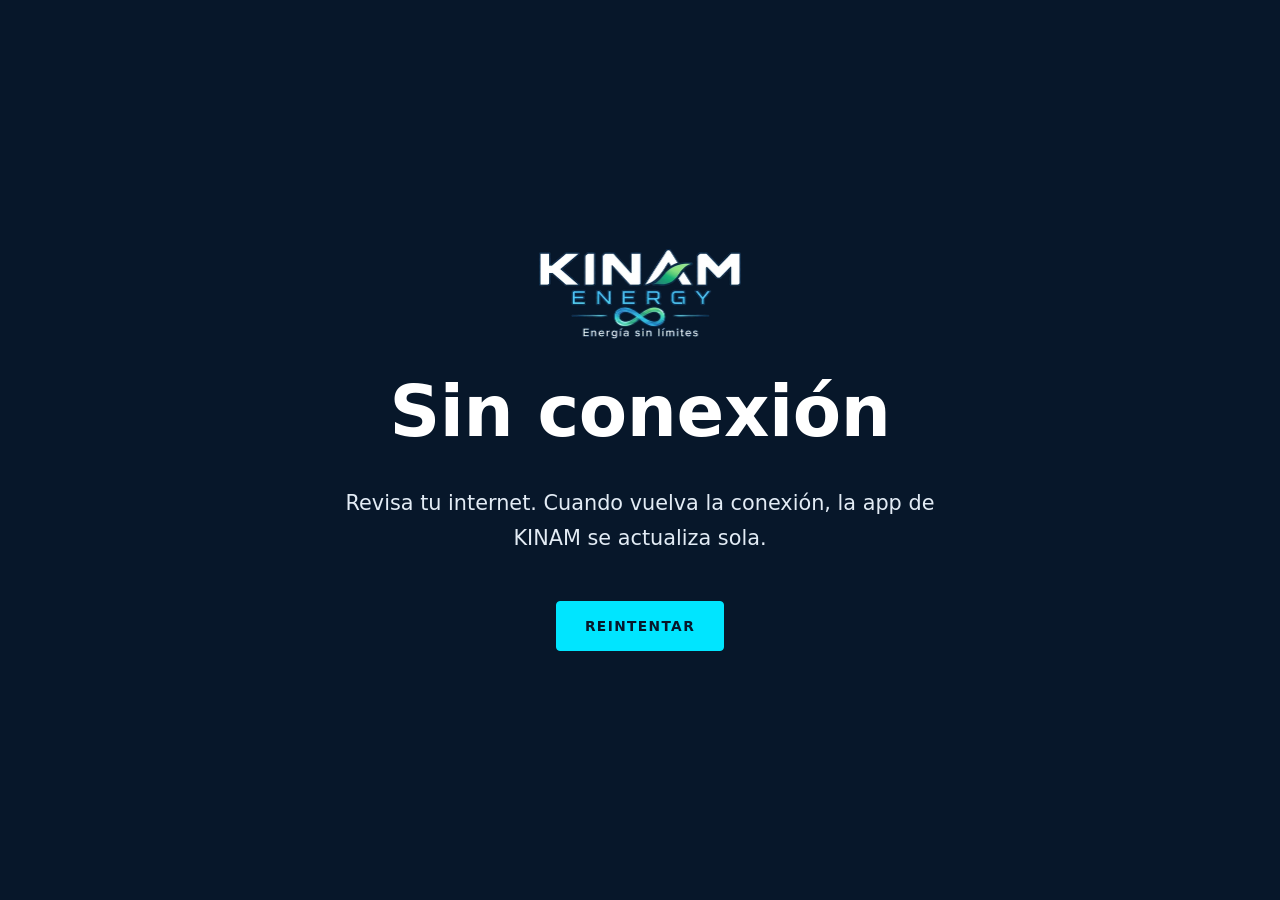
<file: offline.html>
<!doctype html>
<html lang="es">
<head>
  <meta charset="utf-8">
  <meta name="viewport" content="width=device-width, initial-scale=1">
  <title>Sin conexión | KINAM Energy</title>
  <meta name="robots" content="noindex">
  <meta name="theme-color" content="#07172A">
  <link rel="stylesheet" href="/assets/css/styles.css">
</head>
<body>
  <main class="hero" style="min-height:100vh;display:grid;place-items:center;padding:40px 0">
    <div class="wrap hero__content">
      <img src="/assets/img/logo-kinam.webp" alt="KINAM Energy" width="203" height="90" style="margin:0 auto 32px;height:90px;width:auto">
      <h1>Sin conexión</h1>
      <p class="lead">Revisa tu internet. Cuando vuelva la conexión, la app de KINAM se actualiza sola.</p>
      <button class="btn btn--primary" type="button" onclick="location.reload()">Reintentar</button>
    </div>
  </main>
</body>
</html>
</file>
<file: assets/css/styles.css>
/* KINAM Energy | sistema visual basado en el Manual Corporativo */
:root {
  --navy: #07172A;      /* Fondo Deep Navy */
  --navy-2: #0A1D33;
  --navy-3: #10294A;
  --cyan: #00E5FF;      /* Cian Neón: acción */
  --green: #28A745;     /* Verde Hoja: sostenibilidad */
  --white: #FFFFFF;
  --text: #E3ECF5;
  --muted: #9DB2C7;
  --line: rgba(0, 229, 255, .16);
  --line-2: rgba(157, 178, 199, .18);
  --radius: 4px;
  --wrap: 1200px;
  --display: "Exo 2", "Manrope", system-ui, sans-serif;
  --body: "Manrope", system-ui, -apple-system, "Segoe UI", sans-serif;
  --mono: "JetBrains Mono", ui-monospace, monospace;
  --ease: cubic-bezier(.22, .8, .24, 1);
}

*, *::before, *::after { box-sizing: border-box; }
[hidden] { display: none !important; }
html { scroll-behavior: smooth; scroll-padding-top: 84px; }
body { margin: 0; background: var(--navy); color: var(--text); font: 400 17px/1.65 var(--body); -webkit-font-smoothing: antialiased; overflow-x: hidden; }
img { max-width: 100%; height: auto; display: block; }
h1, h2, h3 { font-family: var(--display); color: var(--white); line-height: 1.18; margin: 0 0 .5em; letter-spacing: -.005em; }
h1 { font-size: clamp(2.3rem, 5.6vw, 4.4rem); font-weight: 800; }
h2 { font-size: clamp(1.9rem, 3.6vw, 3rem); font-weight: 700; max-width: 18ch; }
h3 { font-size: 1.15rem; font-weight: 600; letter-spacing: .01em; }
p { margin: 0 0 1em; }
a { color: var(--cyan); }
:focus-visible { outline: 2px solid var(--cyan); outline-offset: 3px; }
.mono { font-family: var(--mono); font-size: .78rem; letter-spacing: .08em; color: var(--cyan); }

.wrap { max-width: var(--wrap); margin: 0 auto; padding: 0 20px; }
.sr-only { position: absolute; width: 1px; height: 1px; overflow: hidden; clip: rect(0 0 0 0); white-space: nowrap; }
.skip { position: absolute; left: -999px; top: 8px; background: var(--cyan); color: var(--navy); padding: 8px 14px; z-index: 100; font-weight: 600; }
.skip:focus { left: 8px; }
.note { color: var(--muted); font-size: .82rem; }
.glow { color: var(--white); text-shadow: 0 0 28px rgba(0, 229, 255, .55); }

/* Entorno fijo: rejilla técnica y brillo que deriva lentamente */
.env { position: fixed; inset: 0; z-index: -1; pointer-events: none; }
.env__grid { position: absolute; inset: 0; background-image: linear-gradient(rgba(0,229,255,.035) 1px, transparent 1px), linear-gradient(90deg, rgba(0,229,255,.035) 1px, transparent 1px); background-size: 64px 64px; mask-image: radial-gradient(ellipse at 50% 40%, #000 30%, transparent 80%); }
.env__glow { position: absolute; width: 70vmax; height: 70vmax; left: -15vmax; top: 10vh; background: radial-gradient(circle, rgba(0,229,255,.07), transparent 60%); animation: drift 90s ease-in-out infinite alternate; }
@keyframes drift { to { transform: translate(55vw, 40vh); } }

/* Botones (manual: arquitectónicos, 4px, sin degradados) */
.btn { display: inline-flex; align-items: center; justify-content: center; min-height: 50px; padding: 13px 28px; border-radius: var(--radius); font: 700 .86rem var(--body); letter-spacing: .1em; text-transform: uppercase; text-decoration: none; border: 1px solid var(--cyan); cursor: pointer; transition: background .3s var(--ease), color .3s var(--ease), box-shadow .3s var(--ease); }
.btn--primary { background: var(--cyan); color: var(--navy); }
.btn--primary:hover { background: var(--white); border-color: var(--white); box-shadow: 0 0 32px rgba(0,229,255,.35); }
.btn--ghost { background: rgba(7,23,42,.4); color: var(--cyan); }
.btn--ghost:hover { background: rgba(0, 229, 255, .12); }
.btn--sm { min-height: 40px; padding: 8px 16px; font-size: .74rem; }
.btn--block { width: 100%; }

/* Navbar (manual: Deep Navy puro, logo a 60px) */
.nav { position: sticky; top: 0; z-index: 50; background: var(--navy); border-bottom: 1px solid var(--line); }
.nav__inner { display: flex; align-items: center; justify-content: space-between; height: 76px; }
.nav__brand img { height: 60px; width: auto; }
.nav__menu { display: flex; align-items: center; gap: 26px; }
.nav__private::before { content: ""; display: inline-block; width: 7px; height: 7px; margin-right: 8px; border: 1px solid var(--cyan); border-radius: 50%; vertical-align: 2px; }
.nav__menu a:not(.btn) { color: var(--text); text-decoration: none; font-size: .93rem; font-weight: 500; position: relative; }
.nav__menu a:not(.btn)::after { content: ""; position: absolute; left: 0; right: 0; bottom: -6px; height: 1px; background: var(--cyan); transform: scaleX(0); transition: transform .3s var(--ease); }
.nav__menu a:not(.btn):hover::after { transform: scaleX(1); }
.nav__toggle { display: none; background: none; border: 0; width: 44px; height: 44px; cursor: pointer; position: relative; }
.nav__toggle span[aria-hidden], .nav__toggle span[aria-hidden]::before, .nav__toggle span[aria-hidden]::after { position: absolute; left: 10px; width: 24px; height: 2px; background: var(--white); content: ""; }
.nav__toggle span[aria-hidden] { top: 21px; }
.nav__toggle span[aria-hidden]::before { left: 0; top: -7px; }
.nav__toggle span[aria-hidden]::after { left: 0; top: 7px; }
@media (max-width: 1180px) {
  .nav__toggle { display: block; }
  .nav__menu { position: absolute; top: 76px; left: 0; right: 0; flex-direction: column; align-items: stretch; gap: 0; background: var(--navy); border-bottom: 1px solid var(--line); padding: 8px 20px 20px; display: none; }
  .nav__menu.is-open { display: flex; }
  .nav__menu a:not(.btn) { padding: 14px 0; border-bottom: 1px solid var(--line-2); }
  .nav__menu .btn { margin-top: 16px; }
}

/* Hero: el Banner Kinam completo como pieza principal, seguido del titular sobre Deep Navy */
.hero { position: relative; text-align: center; isolation: isolate; }
.hero__banner { position: relative; margin: 0; background: var(--navy); }
.hero__banner img { width: 100%; height: clamp(230px, 40vw, 760px); object-fit: cover; object-position: center 45%; }
.hero__banner::after { content: ""; position: absolute; left: 0; right: 0; bottom: 0; height: 28%; background: linear-gradient(180deg, transparent, var(--navy)); pointer-events: none; }
.hero__body { position: relative; overflow: hidden; padding: clamp(36px, 6vw, 72px) 0 clamp(64px, 8vw, 104px); }
.hero__field { position: absolute; inset: 0; width: 100%; height: 100%; z-index: -1; pointer-events: none; }
.hero__content { position: relative; max-width: 980px; }
.hero h1 { margin-bottom: .45em; }
.hero .lead { font-size: clamp(1.05rem, 2vw, 1.3rem); max-width: 660px; margin: 0 auto 2.2em; }
.hero__ctas { display: flex; flex-wrap: wrap; gap: 14px; justify-content: center; }
.kicker { font-family: var(--mono); color: var(--cyan); text-transform: uppercase; letter-spacing: .24em; font-size: .74rem; margin-bottom: 1.2em; }
.kicker--green { color: var(--green); }
.js .rise { opacity: 0; transform: translateY(22px); animation: rise 1s var(--ease) forwards; }
.js .rise:nth-child(2) { animation-delay: .12s; } .js .rise:nth-child(3) { animation-delay: .26s; } .js .rise:nth-child(4) { animation-delay: .4s; } .js .rise:nth-child(5) { animation-delay: .6s; }
@keyframes rise { to { opacity: 1; transform: none; } }

/* Cifras */
.figures { padding: 40px 0 56px; border-bottom: 1px solid var(--line-2); }
.figures__grid { display: grid; grid-template-columns: repeat(4, 1fr); gap: 0; }
.figure { padding: 18px 24px; border-left: 1px solid var(--line); }
.figure__num { font: 700 clamp(2.2rem, 4vw, 3.2rem)/1 var(--display); color: var(--white); font-variant-numeric: tabular-nums; }
.figure__unit { font-family: var(--mono); color: var(--cyan); margin-left: 8px; font-size: .85rem; }
.figure p { margin: 10px 0 0; color: var(--muted); font-size: .9rem; }
.figures .note { margin-top: 18px; }
@media (max-width: 820px) { .figures__grid { grid-template-columns: repeat(2, minmax(0, 1fr)); row-gap: 20px; } .figure { padding: 14px 14px; } .figure__unit { display: inline-block; margin-left: 4px; } }

/* Secciones */
.section { padding: clamp(72px, 10vw, 136px) 0; position: relative; }
.section--panel { background: rgba(10, 29, 51, .78); border-top: 1px solid var(--line-2); border-bottom: 1px solid var(--line-2); }
.section__intro { color: var(--muted); max-width: 640px; font-size: 1.08rem; }

/* Problema */
.problem { display: grid; grid-template-columns: .9fr 1.1fr; gap: clamp(32px, 5vw, 80px); align-items: start; }
.pains { list-style: none; padding: 0; margin: 2em 0 0; }
.pains li { display: flex; gap: 18px; align-items: baseline; padding: 14px 0; border-top: 1px solid var(--line-2); font-weight: 600; color: var(--white); }
.compare { border: 1px solid var(--line); border-radius: var(--radius); overflow: hidden; background: rgba(7,23,42,.6); align-self: center; }
.compare__head, .compare__row { display: grid; grid-template-columns: .8fr 1.1fr 1.2fr; }
.compare__head span { padding: 16px 18px; font-family: var(--mono); font-size: .72rem; text-transform: uppercase; letter-spacing: .1em; color: var(--muted); }
.compare__head span:last-child { color: var(--cyan); background: rgba(0, 229, 255, .07); }
.compare__rows { margin: 0; }
.compare__row { border-top: 1px solid var(--line-2); }
.compare__row dt, .compare__row dd { margin: 0; padding: 18px; font-size: .95rem; }
.compare__row dt { font-weight: 700; color: var(--white); }
.compare__row .old { color: var(--muted); text-decoration: line-through; text-decoration-color: rgba(157,178,199,.35); }
.compare__row .new { color: var(--white); background: rgba(0, 229, 255, .07); }
@media (max-width: 900px) { .problem { grid-template-columns: 1fr; } }
@media (max-width: 640px) {
  .compare__head { display: none; }
  .compare__row { grid-template-columns: 1fr; }
  .compare__row dt { padding-bottom: 4px; }
  .compare__row .old { padding-top: 0; padding-bottom: 8px; }
  .compare__row .sr-only { position: static; width: auto; height: auto; clip: auto; font-family: var(--mono); font-size: .72rem; letter-spacing: .08em; text-transform: uppercase; }
  .compare__row .new .sr-only { color: var(--cyan); }
}

/* Firma: onda en scroll */
.wave { position: relative; height: 320vh; }
.wave__sticky { position: sticky; top: 76px; height: calc(100vh - 76px); height: calc(100svh - 76px); display: flex; align-items: safe center; overflow: hidden; padding: 20px 0; }
.wave__inner { display: grid; grid-template-columns: .85fr 1.15fr; gap: clamp(28px, 4vw, 64px); align-items: center; width: 100%; }
.wave__steps { list-style: none; padding: 0; margin: 1.6em 0 0; counter-reset: s; }
.wave__steps li { padding: 14px 0 14px 18px; border-left: 2px solid var(--line-2); color: var(--muted); transition: color .5s var(--ease), border-color .5s var(--ease); }
.wave__steps li .mono { display: block; color: var(--muted); margin-bottom: 4px; transition: color .5s var(--ease); }
.wave__steps li.is-on { color: var(--white); border-color: var(--cyan); }
.wave__steps li.is-on .mono { color: var(--cyan); }
.wave__stage { position: relative; aspect-ratio: 16 / 10; max-height: calc(100vh - 160px); width: 100%; border: 1px solid var(--line); border-radius: var(--radius); background: radial-gradient(ellipse at 50% 50%, rgba(0,229,255,.06), transparent 70%), rgba(7,23,42,.7); }
.wave__stage canvas { width: 100%; height: 100%; display: block; }
.wave__labels { position: absolute; top: 14px; left: 18px; right: 18px; display: flex; justify-content: space-between; font-family: var(--mono); font-size: .7rem; letter-spacing: .14em; text-transform: uppercase; color: var(--muted); }
.wave__labels span:last-child { color: var(--cyan); }
.wave__meter { position: absolute; left: 18px; right: 18px; bottom: 16px; height: 2px; background: var(--line-2); }
.wave__meter i { display: block; height: 100%; width: 0; background: var(--cyan); box-shadow: 0 0 12px var(--cyan); }
@media (max-width: 900px) {
  .wave { height: 260vh; }
  .wave__inner { grid-template-columns: 1fr; gap: 20px; }
  .wave h2 { font-size: 1.7rem; }
  .wave__steps { margin-top: .6em; }
  .wave__steps li { padding: 6px 0 6px 14px; font-size: .9rem; }
  .wave__steps li:not(.is-on) { display: none; }
}

/* Solución */
.solution { display: grid; grid-template-columns: .8fr 1.2fr; gap: clamp(28px, 5vw, 72px); align-items: center; }
.solution__media, .res__media { margin: 0; border: 1px solid var(--line); border-radius: var(--radius); overflow: hidden; box-shadow: 0 30px 80px -30px rgba(0, 229, 255, .25); }
.caps { list-style: none; padding: 0; margin: 56px 0 40px; display: grid; grid-template-columns: repeat(4, 1fr); gap: 1px; background: var(--line-2); border: 1px solid var(--line-2); }
.caps li { background: var(--navy); padding: 26px 22px; }
.caps svg { width: 40px; height: 40px; fill: none; stroke: var(--cyan); stroke-width: 1.5; margin-bottom: 18px; }
.caps p { color: var(--muted); margin: 0; font-size: .93rem; }
.spec { display: flex; flex-wrap: wrap; gap: 20px 48px; align-items: baseline; border-left: 2px solid var(--cyan); padding-left: 22px; }
.spec div { display: flex; flex-direction: column; }
.spec__num { font: 700 clamp(1.8rem, 3vw, 2.4rem) var(--display); color: var(--cyan); }
.spec .note { flex-basis: 100%; margin: 0; }
@media (max-width: 900px) { .solution { grid-template-columns: 1fr; } .caps { grid-template-columns: repeat(2, 1fr); } }
@media (max-width: 520px) { .caps { grid-template-columns: 1fr; } }

/* Capas */
.layers__tabs { display: flex; flex-wrap: wrap; gap: 8px; margin: 2.2em 0 28px; }
.layers__tabs button { display: inline-flex; gap: 10px; align-items: baseline; font: 600 .95rem var(--body); background: transparent; color: var(--text); border: 1px solid var(--line-2); border-radius: var(--radius); padding: 12px 20px; cursor: pointer; min-height: 46px; transition: all .3s var(--ease); }
.layers__tabs button:hover { border-color: var(--cyan); }
.layers__tabs button[aria-selected="true"] { background: var(--cyan); color: var(--navy); border-color: var(--cyan); }
.layers__tabs button[aria-selected="true"] .mono { color: var(--navy); }
.layer { display: grid; grid-template-columns: 1fr 1.35fr; gap: clamp(28px, 4vw, 56px); align-items: center; animation: fadeIn .6s var(--ease); }
.layer[hidden] { display: none; }
.layer p { color: var(--muted); }
.layer img { border: 1px solid var(--line); border-radius: var(--radius); }
.ticks { list-style: none; padding: 0; margin: 1.2em 0 0; }
.ticks li { padding: 8px 0 8px 22px; position: relative; border-top: 1px solid var(--line-2); font-size: .95rem; }
.ticks li::before { content: ""; position: absolute; left: 0; top: 17px; width: 10px; height: 2px; background: var(--cyan); }
@keyframes fadeIn { from { opacity: 0; transform: translateY(8px); } to { opacity: 1; transform: none; } }
@media (max-width: 900px) { .layer { grid-template-columns: 1fr; } }

/* Centros de datos */
.dc { display: grid; grid-template-columns: 1fr 1fr; gap: 40px clamp(32px, 5vw, 72px); align-items: center; }
.chain { width: 100%; height: auto; overflow: visible; }
.chain text { font: 500 15px var(--mono); fill: var(--muted); letter-spacing: .04em; }
.chain__old path { stroke: rgba(255, 107, 107, .55); stroke-width: 1.5; stroke-dasharray: 4 5; fill: none; }
.chain__new text { fill: var(--cyan); }
.chain__new path { stroke: var(--cyan); stroke-width: 3; fill: none; filter: drop-shadow(0 0 6px rgba(0,229,255,.8)); }
.dc__benefits { grid-column: 1 / -1; list-style: none; padding: 0; margin: 0; display: grid; grid-template-columns: repeat(3, 1fr); gap: 24px; }
.dc__benefits li { border-top: 2px solid var(--cyan); padding-top: 18px; }
.dc__benefits p { color: var(--muted); margin: 0; }
.dc > .note { grid-column: 1 / -1; margin: 0; }
@media (max-width: 900px) { .dc { grid-template-columns: 1fr; } .dc__benefits { grid-template-columns: 1fr; } }

/* Resiliencia */
.res { display: grid; grid-template-columns: 1.15fr .85fr; gap: clamp(32px, 5vw, 72px); align-items: center; }
.numbered { list-style: none; padding: 0; margin: 1.8em 0 0; counter-reset: n; }
.numbered li { counter-increment: n; position: relative; padding: 0 0 22px 58px; }
.numbered li::before { content: counter(n, decimal-leading-zero); position: absolute; left: 0; top: -2px; width: 40px; height: 40px; display: grid; place-items: center; font: 500 .8rem var(--mono); color: var(--navy); background: var(--cyan); border-radius: var(--radius); }
.numbered p { color: var(--muted); margin: 0; }
@media (max-width: 900px) { .res { grid-template-columns: 1fr; } }

/* Escalabilidad */
.scale__head { display: grid; grid-template-columns: 1fr 1fr; gap: 32px; align-items: end; }
.scale { margin: 48px 0 40px; padding: clamp(24px, 4vw, 44px); border: 1px solid var(--line); border-radius: var(--radius); background: rgba(7,23,42,.6); }
.scale__track { display: grid; grid-template-columns: repeat(4, 1fr); gap: clamp(8px, 2vw, 22px); margin-bottom: 30px; perspective: 900px; }
.unit { aspect-ratio: 2.4 / 1; border: 1px solid var(--line-2); border-radius: 2px; background: repeating-linear-gradient(90deg, rgba(157,178,199,.08) 0 2px, transparent 2px 12px); transition: all .6s var(--ease); transform: rotateX(18deg); opacity: .35; }
.unit.is-on { border-color: var(--cyan); background: repeating-linear-gradient(90deg, rgba(0,229,255,.22) 0 2px, rgba(0,229,255,.05) 2px 12px); box-shadow: 0 0 34px rgba(0,229,255,.22), inset 0 -3px 0 var(--cyan); opacity: 1; }
.scale__label { font-weight: 600; margin: 0 0 10px; }
.scale__label strong { color: var(--cyan); }
input[type="range"] { -webkit-appearance: none; appearance: none; width: 100%; height: 4px; background: var(--line-2); border-radius: 2px; padding: 0; border: 0; min-height: 0; }
input[type="range"]::-webkit-slider-thumb { -webkit-appearance: none; width: 24px; height: 24px; border-radius: 50%; background: var(--cyan); box-shadow: 0 0 0 6px rgba(0,229,255,.18); cursor: pointer; }
input[type="range"]::-moz-range-thumb { width: 24px; height: 24px; border: 0; border-radius: 50%; background: var(--cyan); cursor: pointer; }
.scale__mw { margin: 18px 0 0; color: var(--muted); }
.scale__mw span { font: 700 2.2rem var(--display); color: var(--white); margin-right: 8px; }
.trio { list-style: none; padding: 0; margin: 0 0 20px; display: grid; grid-template-columns: repeat(3, 1fr); gap: 24px; }
.trio p { color: var(--muted); margin: 0; }
@media (max-width: 800px) { .scale__head, .trio { grid-template-columns: 1fr; } }

/* Seguridad */
.sec { display: grid; grid-template-columns: .7fr 1.3fr; gap: 40px; align-items: start; }
.sec__list { list-style: none; padding: 0; margin: 0; }
.sec__list li { display: grid; grid-template-columns: 1fr 1.2fr; gap: 6px 28px; padding: 26px 0; border-top: 1px solid var(--line-2); }
.sec__big { grid-row: span 2; font: 700 clamp(1.4rem, 2.6vw, 2rem)/1.1 var(--display); color: var(--cyan); }
.sec__list h3 { margin: 0; }
.sec__list p { margin: 0; color: var(--muted); }
@media (max-width: 800px) { .sec, .sec__list li { grid-template-columns: 1fr; } .sec__big { grid-row: auto; } }

/* Video */
.video { text-align: center; }
.video h2 { max-width: none; }
.video__frame { margin: 1.6em auto 0; max-width: 960px; border: 1px solid var(--line); border-radius: var(--radius); overflow: hidden; background: #000; box-shadow: 0 0 0 1px rgba(0, 229, 255, .06), 0 24px 60px rgba(0, 0, 0, .45); }
.video__frame video { display: block; width: 100%; height: auto; aspect-ratio: 4 / 3; }

/* EaaS */
.eaas { display: grid; grid-template-columns: 1.1fr .9fr; gap: clamp(32px, 5vw, 72px); align-items: center; }
.eaas__cols { display: grid; grid-template-columns: 1fr 1fr; gap: 28px; margin-top: 2em; }
.eaas__cols p { color: var(--muted); }
.crossed { list-style: none; padding: 0; margin: 0; }
.crossed li { padding: 9px 0 9px 26px; position: relative; color: var(--muted); border-top: 1px solid var(--line-2); }
.crossed li::before, .crossed li::after { content: ""; position: absolute; left: 2px; top: 21px; width: 12px; height: 1.5px; background: #FF8A8A; transform: rotate(45deg); }
.crossed li::after { transform: rotate(-45deg); }
.eaas__pairs { margin-top: 2em; }
.eaas__head, .eaas__pairs li { display: grid; grid-template-columns: 1fr 1.25fr; gap: 28px; }
.eaas__head h3 { margin: 0 0 .6em; }
.eaas__head h3:last-child { color: var(--green); filter: brightness(1.35); }
.eaas__pairs ul { list-style: none; padding: 0; margin: 0; }
.eaas__pairs li { padding: 14px 0; border-top: 1px solid var(--line-2); align-items: start; }
.eaas__pairs .no, .eaas__pairs .yes { position: relative; padding-left: 34px; }
.eaas__pairs .no { color: var(--muted); }
.eaas__pairs .no::before, .eaas__pairs .no::after { content: ""; position: absolute; left: 6px; top: 13px; width: 13px; height: 1.6px; background: #FF8A8A; transform: rotate(45deg); }
.eaas__pairs .no::after { transform: rotate(-45deg); }
.eaas__pairs .yes { color: var(--text); font-weight: 500; }
.eaas__pairs .yes::before { content: ""; position: absolute; left: 0; top: 2px; width: 24px; height: 24px; border-radius: 50%; background: #2ED158 url("data:image/svg+xml,%3Csvg xmlns='http://www.w3.org/2000/svg' viewBox='0 0 24 24'%3E%3Cpath d='M6 12.5l4 4 8-9' fill='none' stroke='%23fff' stroke-width='3' stroke-linecap='round' stroke-linejoin='round'/%3E%3C/svg%3E") center/16px no-repeat; box-shadow: 0 0 0 4px rgba(46, 209, 88, .18), 0 0 14px rgba(46, 209, 88, .45); }
@media (max-width: 900px) { .eaas { grid-template-columns: 1fr; } }
@media (max-width: 560px) {
  .eaas__head { display: none; }
  .eaas__pairs li { grid-template-columns: 1fr; gap: 8px; }
}

/* Formularios */
.calc, .form { background: rgba(7,23,42,.85); border: 1px solid var(--line); border-radius: var(--radius); padding: clamp(22px, 3vw, 36px); }
label { display: block; font-size: .84rem; font-weight: 600; color: var(--text); margin: 14px 0 6px; }
input, select, textarea { width: 100%; font: 400 1rem var(--body); color: var(--white); background: var(--navy-3); border: 1px solid rgba(157, 178, 199, .35); border-radius: var(--radius); padding: 12px 14px; min-height: 48px; }
input::placeholder, textarea::placeholder { color: #7F95AB; }
input:focus, select:focus, textarea:focus { border-color: var(--cyan); outline: 2px solid var(--cyan); outline-offset: 0; }
[aria-invalid="true"] { border-color: #FF8A8A; }
.calc__out { display: grid; grid-template-columns: 1fr auto; gap: 10px 16px; margin: 24px 0 12px; padding-top: 18px; border-top: 1px solid var(--line); }
.calc__out span { color: var(--muted); font-size: .9rem; }
.calc__out strong { color: var(--cyan); text-align: right; font-family: var(--display); font-size: 1.1rem; }
.form__grid { display: grid; grid-template-columns: 1fr 1fr; gap: 0 16px; margin-bottom: 22px; }
.form__grid .full { grid-column: 1 / -1; }
.form .note { margin: 14px 0 0; text-align: center; }
@media (max-width: 600px) { .form__grid { grid-template-columns: 1fr; } }
.form__error { color: #FF8A8A; font-size: .9rem; }

/* Casos de uso */
.uses { list-style: none; padding: 0; margin: 2.4em 0 0; display: grid; grid-template-columns: repeat(3, 1fr); gap: 1px; background: var(--line-2); border: 1px solid var(--line-2); }
.uses li { background: var(--navy-2); padding: 30px 26px; transition: background .4s var(--ease); }
.uses li:hover { background: #0D2440; }
.uses .mono { display: block; margin-bottom: 26px; }
.uses p { color: var(--muted); margin: 0; font-size: .95rem; }
@media (max-width: 900px) { .uses { grid-template-columns: repeat(2, 1fr); } }
@media (max-width: 560px) { .uses { grid-template-columns: 1fr; } }

/* Confianza */
.trust { background: linear-gradient(180deg, transparent, rgba(40,167,69,.07) 60%, transparent); }
.trust__inner { display: grid; grid-template-columns: .8fr 1.2fr; gap: clamp(32px, 5vw, 80px); align-items: center; }
.venn { width: 100%; max-width: 380px; margin: 0 auto; overflow: visible; }
.venn circle.draw { fill: rgba(0,229,255,.03); stroke: var(--cyan); stroke-width: 1.2; }
.venn text { font: 600 13px var(--body); fill: var(--white); }
.venn__core { fill: var(--white); filter: drop-shadow(0 0 10px var(--cyan)); animation: pulse 3s ease-in-out infinite; }
@keyframes pulse { 50% { opacity: .45; } }
.proof { list-style: none; padding: 0; margin: 2em 0 0; }
.proof li { padding: 18px 0; border-top: 1px dashed var(--line-2); display: grid; grid-template-columns: 1fr auto; gap: 4px 20px; align-items: center; }
.proof h3 { margin: 0; grid-column: 1; }
.proof p { margin: 0; color: var(--muted); font-size: .93rem; grid-column: 1; }
.proof .link, .proof .tag { grid-column: 2; grid-row: 1 / span 2; }
.link { font-weight: 700; }
.tag { font-family: var(--mono); font-size: .68rem; letter-spacing: .12em; text-transform: uppercase; color: var(--green); border: 1px solid var(--green); padding: 4px 9px; border-radius: var(--radius); white-space: nowrap; }
@media (max-width: 900px) { .trust__inner { grid-template-columns: 1fr; } .venn { max-width: 260px; } }

/* Conversión */
.cta { overflow: hidden; }
.cta__bg { position: absolute; inset: 0; background: radial-gradient(ellipse 50% 60% at 80% 50%, rgba(0,229,255,.1), transparent 70%), radial-gradient(ellipse 40% 50% at 10% 90%, rgba(40,167,69,.08), transparent 70%); z-index: -1; }
.cta__inner { display: grid; grid-template-columns: 1fr 1fr; gap: clamp(32px, 5vw, 72px); align-items: center; }
.steps { list-style: none; padding: 0; margin: 1.8em 0; }
.steps li { display: flex; gap: 16px; align-items: baseline; padding: 12px 0; border-top: 1px solid var(--line-2); color: var(--white); font-weight: 600; }
.contact { list-style: none; padding: 0; margin: 0; }
.contact li { margin-bottom: 10px; }
.contact a { font-weight: 700; text-decoration: none; }
.contact a:hover { text-decoration: underline; }
@media (max-width: 900px) { .cta__inner { grid-template-columns: 1fr; } }

/* Footer */
.footer { background: var(--navy); border-top: 1px solid var(--line); padding: 48px 0; }
.footer__inner { display: flex; flex-direction: column; align-items: center; text-align: center; gap: 14px; }
.footer__inner img { height: 80px; width: auto; }
.footer__nav { display: flex; flex-wrap: wrap; justify-content: center; gap: 8px 26px; }
.footer__nav a { color: var(--text); text-decoration: none; font-size: .9rem; }
.footer__nav a:hover { color: var(--cyan); }
.footer p { margin: 0; color: var(--muted); font-size: .88rem; max-width: 720px; }

/* Entradas y trazos */
.js .reveal { opacity: 0; transform: translateY(24px); transition: opacity .9s var(--ease), transform .9s var(--ease); }
.js .reveal.is-visible { opacity: 1; transform: none; }
.js li.reveal:nth-child(2) { transition-delay: .08s; } .js li.reveal:nth-child(3) { transition-delay: .16s; } .js li.reveal:nth-child(4) { transition-delay: .24s; } .js li.reveal:nth-child(5) { transition-delay: .32s; } .js li.reveal:nth-child(6) { transition-delay: .4s; }
.js .draw { stroke-dasharray: var(--len, 1000); stroke-dashoffset: var(--len, 1000); transition: stroke-dashoffset 2.2s var(--ease); }
.js .draw.is-drawn { stroke-dashoffset: 0; }

@media (prefers-reduced-motion: reduce) {
  html { scroll-behavior: auto; }
  *, *::before, *::after { animation: none !important; transition: none !important; }
  .js .reveal, .js .rise { opacity: 1; transform: none; }
  .js .draw { stroke-dashoffset: 0; }
  .wave { height: auto; }
  .wave__sticky { position: static; height: auto; padding: 96px 0; }
  .wave__steps li { color: var(--white); border-color: var(--cyan); display: block !important; }
}

/* Pantallas bajas (laptops): la sección de la onda se compacta para que el titular nunca se corte */
@media (min-width: 901px) and (max-height: 820px) {
  .wave h2 { font-size: clamp(1.6rem, 2.6vw, 2.2rem); }
  .wave__steps { margin-top: .8em; }
  .wave__steps li { padding: 8px 0 8px 16px; font-size: .95rem; }
}
@media (max-width: 900px) and (max-height: 760px) {
  .wave__stage { aspect-ratio: 16 / 8; }
}
</file>
